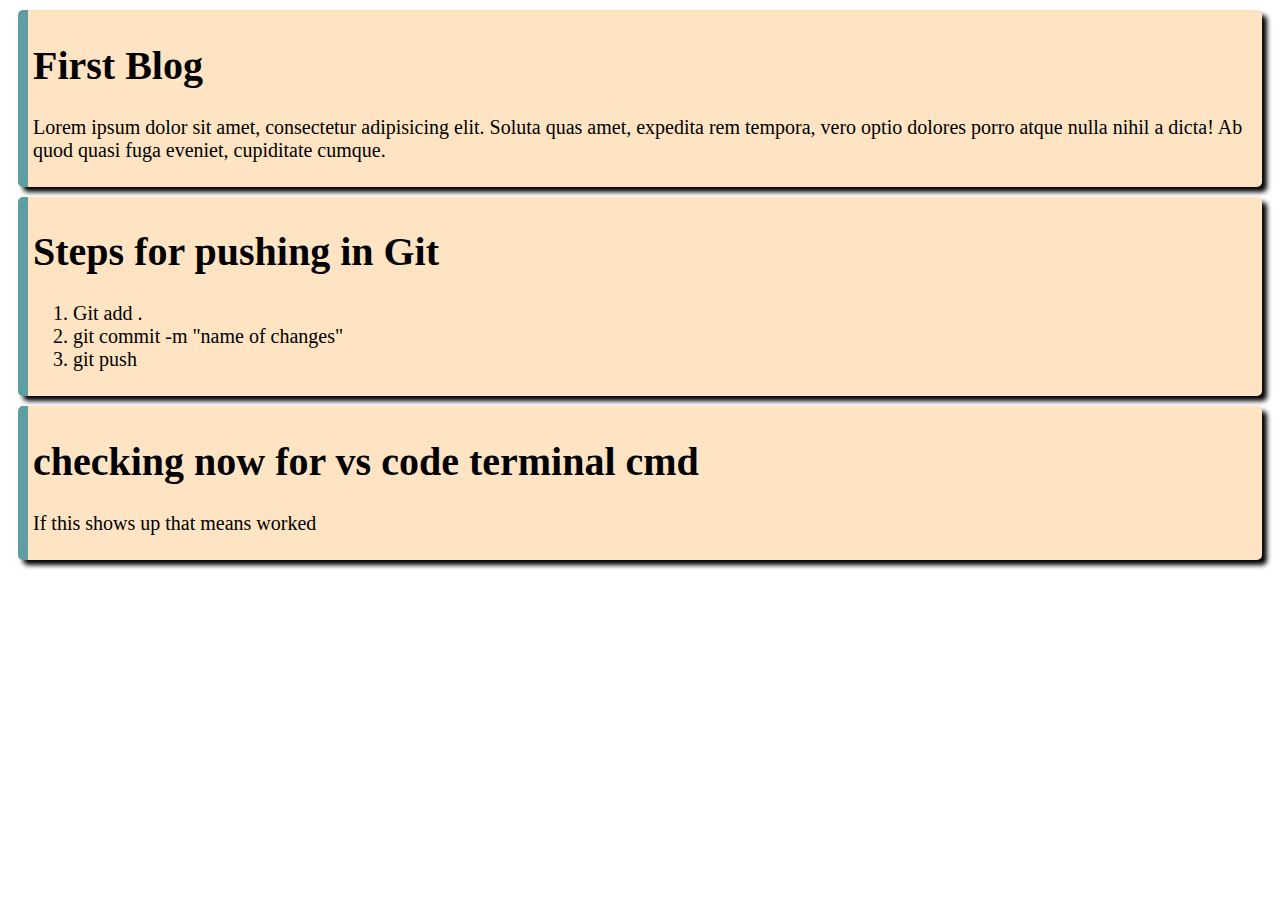
<file: index.html>
<!DOCTYPE html>
<html lang="en">
<head>
    <meta charset="UTF-8">
    <meta name="viewport" content="width=device-width, initial-scale=1.0">
    <title>My First ever repo</title>
    <link rel="stylesheet" href="style.css">
</head>
<body>
    <div>
        <h1>First Blog</h1>
        <p>Lorem ipsum dolor sit amet, consectetur adipisicing elit. Soluta quas amet, expedita rem tempora, vero optio dolores porro atque nulla nihil a dicta! Ab quod quasi fuga eveniet, cupiditate cumque.</p>
    </div>
    <div>
        <h1>Steps for pushing in Git</h1>
        <ol>
            <li>Git add .</li>
            <li>git commit -m "name of changes"</li>
            <li>git push</li>
        </ol>
    </div>
    <div>
        <h1>checking now for vs code terminal cmd</h1>
        <p>If this shows up that means worked</p>
    </div>
</body>
</html>
</file>
<file: style.css>
div{
    background-color: bisque;
    margin: 10px;
    border-left: 10px cadetblue solid;
    border-radius: 5px;
    padding: 5px;
    box-shadow: 5px 5px 5px black;
    font-size: 20px;
}
</file>
